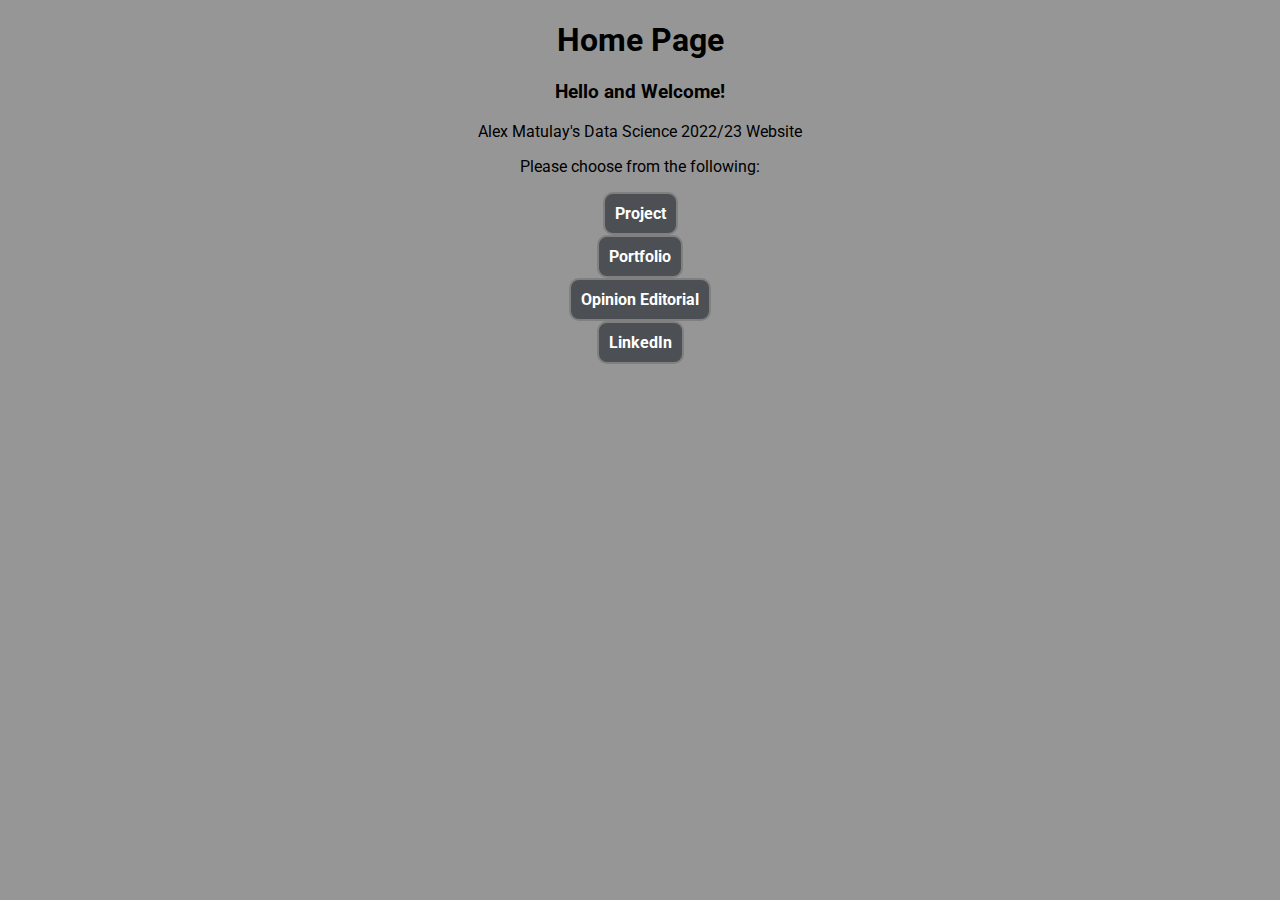
<file: index.html>
<!DOCTYPE html>
<html lang="en">


<head>
   
    <title>Welcome!</title>

    <!--Main Stylesheet-->
    <link rel="stylesheet" href="index.css">

</head>

<body>

<div class="wrap">    

    <h1>Home Page</h1>    
    <h3>Hello and Welcome!</h3>
    <p>Alex Matulay's Data Science 2022/23 Website</p>
    <p>Please choose from the following:</p>

</div>

<div class="links">
    <a href="project.html" class="link" id="link1">Project</a>
    <a href="portfolio.html" class="link" id="link2">Portfolio</a>
    <a href="OpEd.html" class="link" id="link2">Opinion Editorial</a>
    <a href="https://www.linkedin.com/in/alex-matulay-039290179/" class="link" id="link2">LinkedIn</a>
   
    
</div>

</body>


</html>
</file>
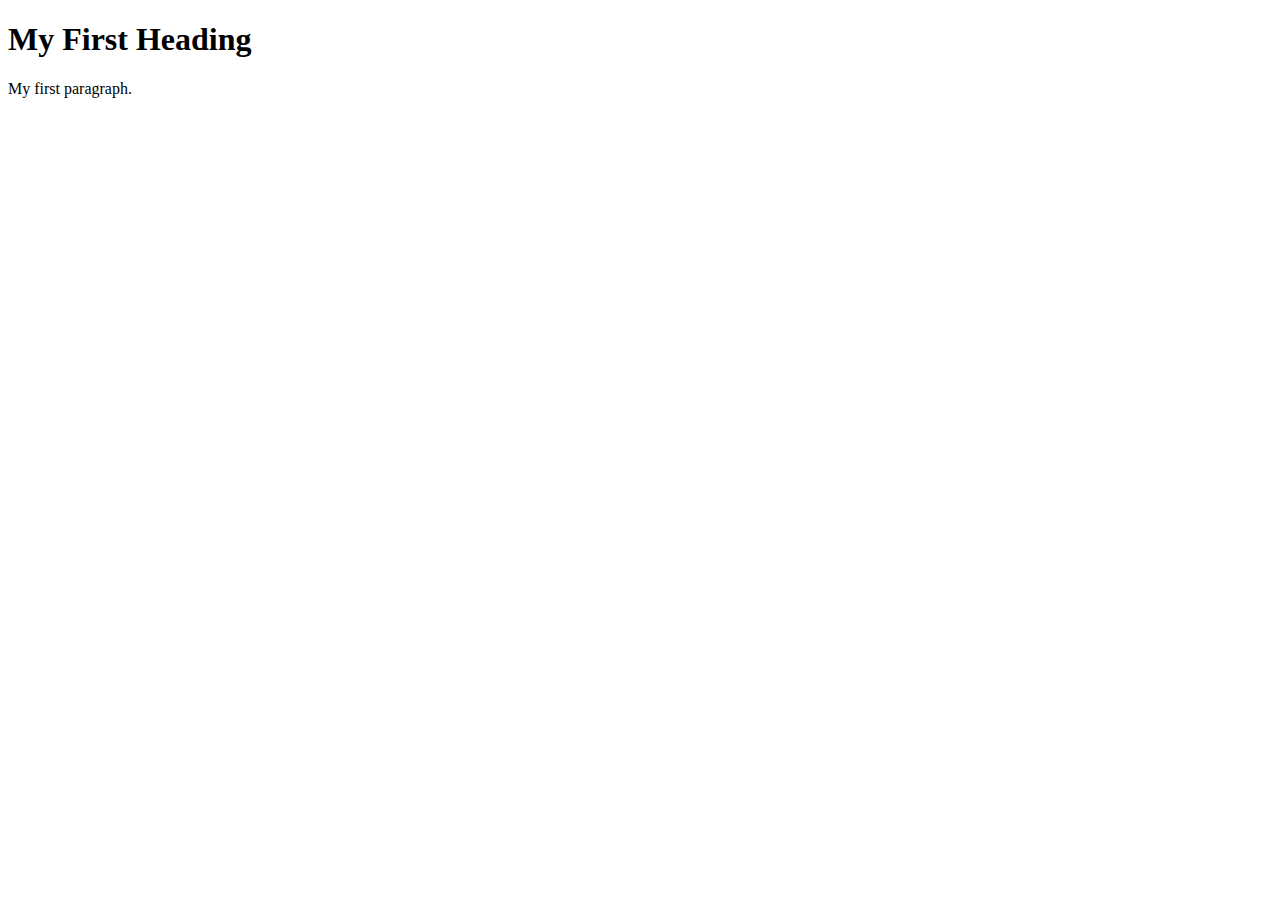
<file: Example1.html>
<!DOCTYPE html>
<html>

<!-- Richard Davies, Data Science -->

<!-- Commenting you code is vital, vital, vital -->
<!-- This is how you add comments to HTML -->

<!-- You can also include
multi - line comments
if you find that useful -->

<!-- To comment something out, use the short-cut CTRL & the "/" key -->

<!-- HTML files have two fundamental parts. (1) The head, (2) The body -->

<!-- The head contains things that you do not see on the page -->

<head>
    <title>Page Title</title>
</head>

<!-- The body contains thigs you see -->
<!-- Most elements both open and close, with the content in the middle -->
<!-- Indenting is optional, but helps with readability -->
<body>
    <h1>My First Heading</h1>
    <p>My first paragraph.</p>
</body>
</html>
</file>
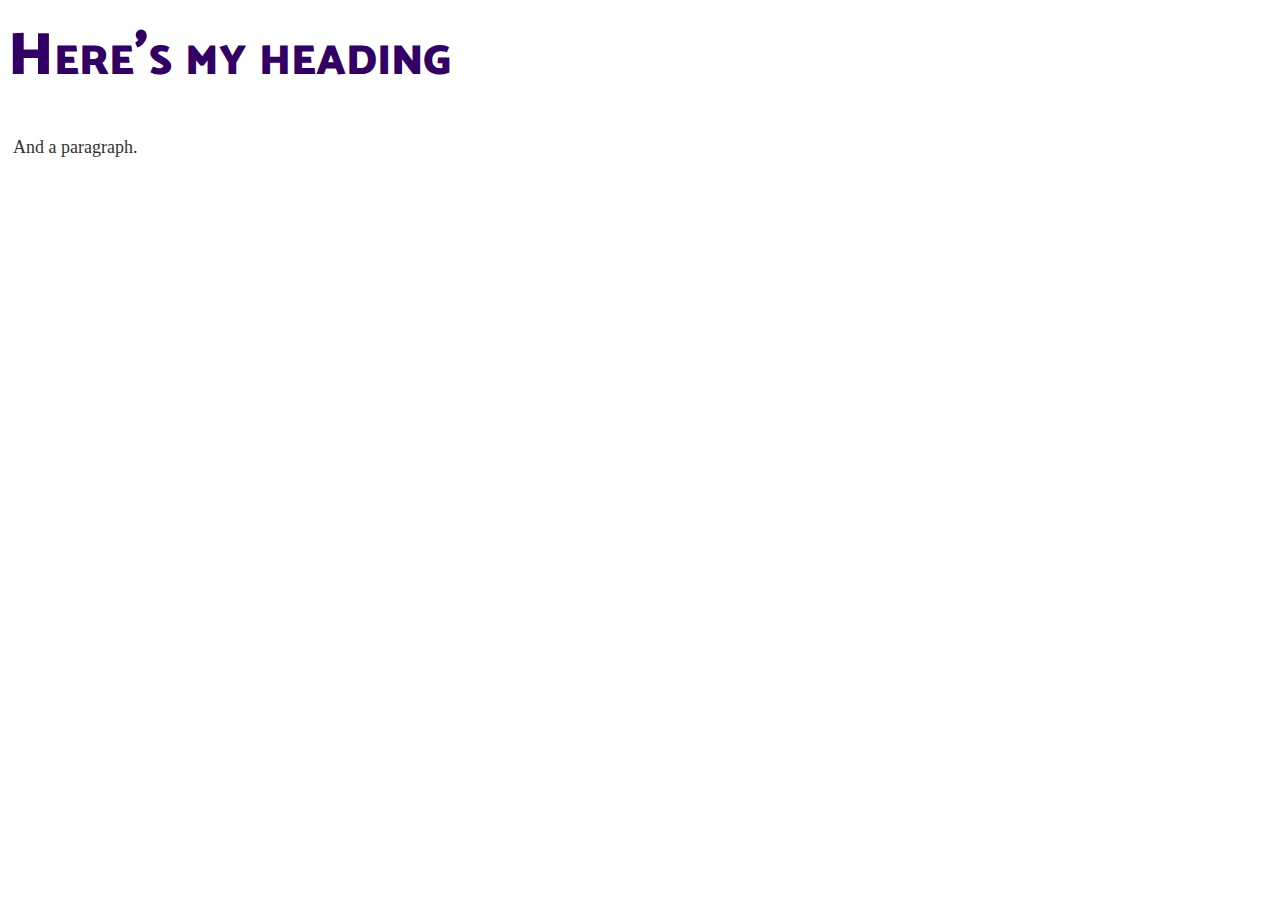
<file: Example2.html>
<!DOCTYPE html>

<!-- Richard Davies, Data Science -->

<html>

<head>
    <title>Richard's Second Example</title>

<!-- Link to my CSS file -->
<!-- The link needs to point to the CSS file, so it needs to be in the right place -->
    <link rel="stylesheet" href="Example2.css">
</head>


<body>

<h1>Here's my heading</h1>
<p>And a paragraph.</p>

</body>
</html>
</file>
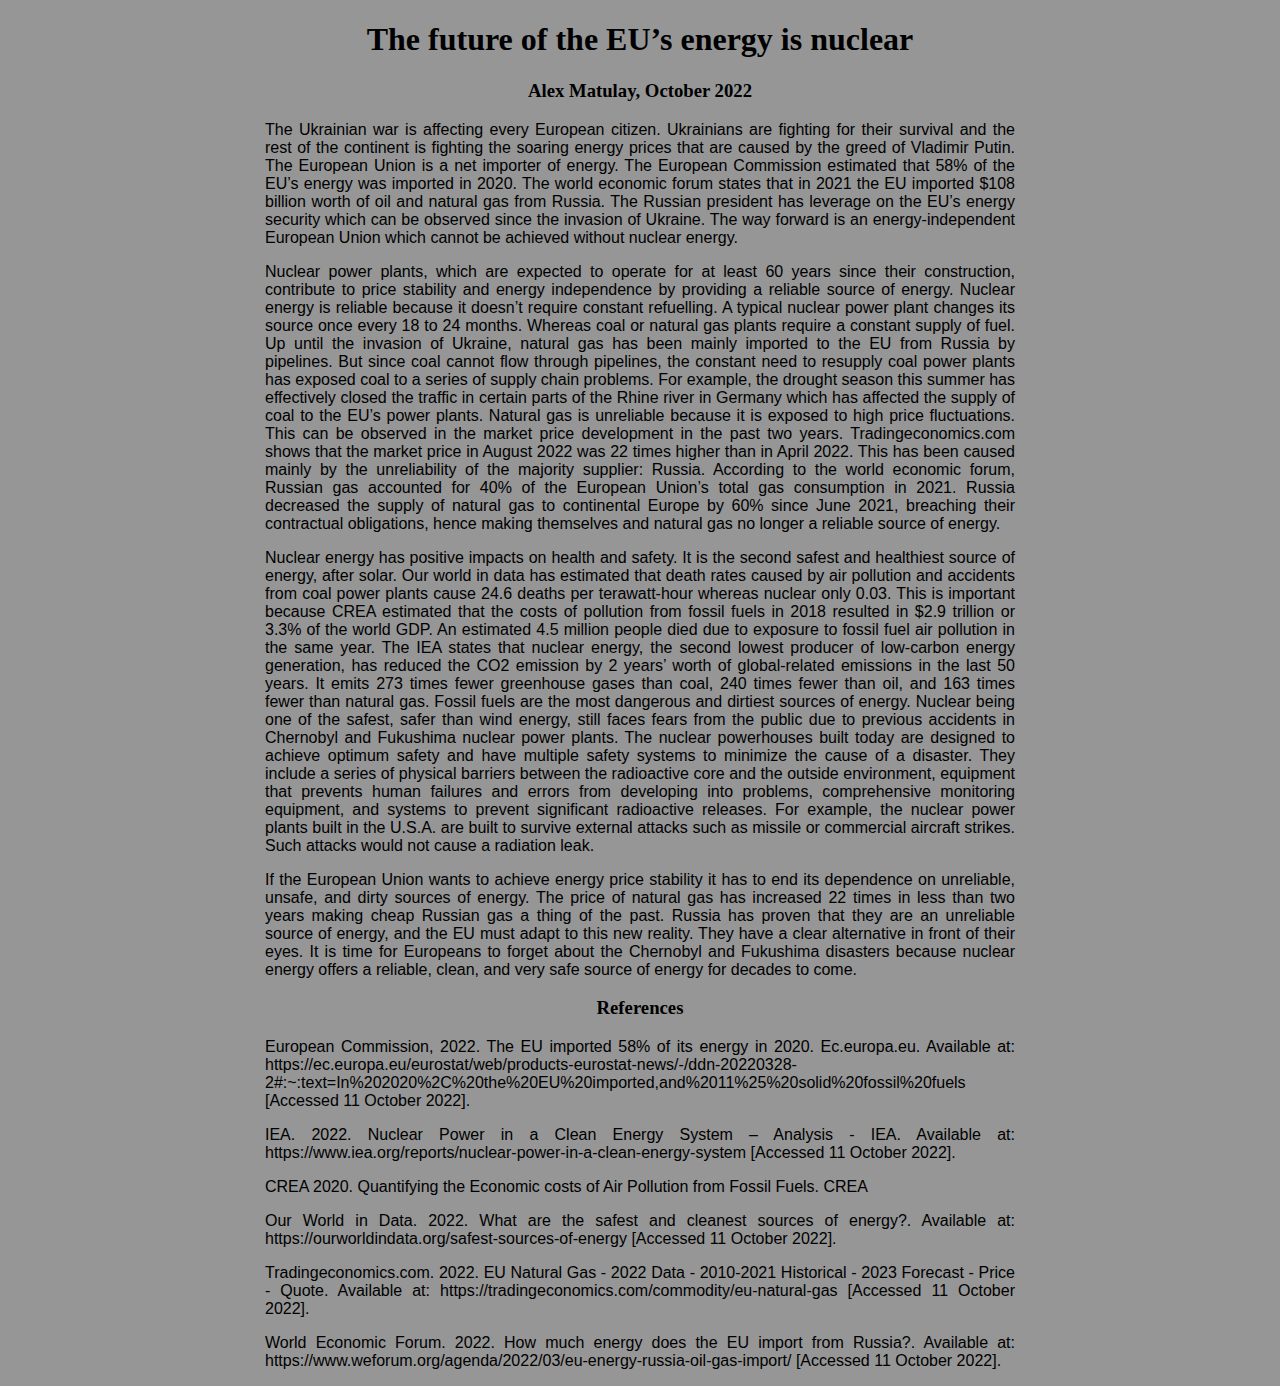
<file: OpEd.html>
<!DOCTYPE html>
<html lang="en">


<head>
    <meta charset="UTF-8">
    <meta http-equiv="X-UA-Compatible" content="IE=edge">
    <meta name="viewport" content="width=device-width, initial-scale=1.0">
    
    <!-- Title for the page -->
    <title>Document</title>

    <!-- Link to my style sheet -->
    <link rel="stylesheet" href="OpEd.css">
</head>

<body>
    <h1>The future of the EU’s energy is nuclear </h1>
    <h3>Alex Matulay, October 2022</h3>
    <p>The Ukrainian war is affecting every European citizen. Ukrainians are 
        fighting for their survival and the rest of the continent is fighting 
        the soaring energy prices that are caused by the greed of Vladimir Putin. 
        The European Union is a net importer of energy. The European Commission 
        estimated that 58% of the EU’s energy was imported in 2020. The world economic 
        forum states that in 2021 the EU imported $108 billion worth of oil and natural 
        gas from Russia. The Russian president has leverage on the EU’s energy security 
        which can be observed since the invasion of Ukraine. The way forward is an 
        energy-independent European Union which cannot be achieved without nuclear energy.  </p>
        <p>Nuclear power plants, which are expected to operate for at least 60 years since 
            their construction, contribute to price stability and energy independence by providing 
            a reliable source of energy. Nuclear energy is reliable because it doesn’t require 
            constant refuelling. A typical nuclear power plant changes its source once every 18 
            to 24 months. Whereas coal or natural gas plants require a constant supply of fuel. 
            Up until the invasion of Ukraine, natural gas has been mainly imported to the EU from
             Russia by pipelines. But since coal cannot flow through pipelines, the constant need
              to resupply coal power plants has exposed coal to a series of supply chain problems. 
              For example, the drought season this summer has effectively closed the traffic in 
              certain parts of the Rhine river in Germany which has affected the supply of coal 
              to the EU’s power plants. Natural gas is unreliable because it is exposed to high 
              price fluctuations. This can be observed in the market price development in the past 
              two years. Tradingeconomics.com shows that the market price in August 2022 was 22 times 
              higher than in April 2022. This has been caused mainly by the unreliability of the majority 
              supplier: Russia. According to the world economic forum, Russian gas accounted for 40% of 
              the European Union’s total gas consumption in 2021. Russia decreased the supply of natural 
              gas to continental Europe by 60% since June 2021, breaching their contractual obligations,
               hence making themselves and natural gas no longer a reliable source of energy. </p>
               <p>Nuclear energy has positive impacts on health and safety. It is the second safest 
                and healthiest source of energy, after solar. Our world in data has estimated that 
                death rates caused by air pollution and accidents from coal power plants cause 24.6 
                deaths per terawatt-hour whereas nuclear only 0.03. This is important because CREA 
                estimated that the costs of pollution from fossil fuels in 2018 resulted in $2.9 
                trillion or 3.3% of the world GDP. An estimated 4.5 million people died due to 
                exposure to fossil fuel air pollution in the same year. The IEA states that 
                nuclear energy, the second lowest producer of low-carbon energy generation, 
                has reduced the CO2 emission by 2 years’ worth of global-related emissions 
                in the last 50 years. It emits 273 times fewer greenhouse gases than coal, 
                240 times fewer than oil, and 163 times fewer than natural gas. Fossil fuels
                 are the most dangerous and dirtiest sources of energy. Nuclear being one of 
                 the safest, safer than wind energy, still faces fears from the public due 
                 to previous accidents in Chernobyl and Fukushima nuclear power plants. 
                 The nuclear powerhouses built today are designed to achieve optimum 
                 safety and have multiple safety systems to minimize the cause of a disaster. 
                 They include a series of physical barriers between the radioactive core and 
                 the outside environment, equipment that prevents human failures and errors 
                 from developing into problems, comprehensive monitoring equipment, and systems 
                 to prevent significant radioactive releases. For example, the nuclear power 
                 plants built in the U.S.A. are built to survive external attacks such as missile 
                 or commercial aircraft strikes. Such attacks would not cause a radiation leak. </p>
                 <p>If the European Union wants to achieve energy price stability it has to end its 
                    dependence on unreliable, unsafe, and dirty sources of energy. The price of natural 
                    gas has increased 22 times in less than two years making cheap Russian gas a thing 
                    of the past. Russia has proven that they are an unreliable source of energy, and 
                    the EU must adapt to this new reality. They have a clear alternative in front of
                     their eyes. It is time for Europeans to forget about the Chernobyl and Fukushima 
                     disasters because nuclear energy offers a reliable, clean, and very safe source of 
                     energy for decades to come. </p>

                     <h3>References</h3>
                     <p>European Commission, 2022. The EU imported 58% of its energy in 2020. Ec.europa.eu.
                         Available at: https://ec.europa.eu/eurostat/web/products-eurostat-news/-/ddn-20220328-2#:~:text=In%202020%2C%20the%20EU%20imported,and%2011%25%20solid%20fossil%20fuels [Accessed 11 October 2022]. </p>
                    <p>IEA. 2022. Nuclear Power in a Clean Energy System – Analysis - IEA. Available at:
                         https://www.iea.org/reports/nuclear-power-in-a-clean-energy-system [Accessed 11 October 2022].</p>
                 <p>CREA 2020. Quantifying the Economic costs of Air Pollution from Fossil Fuels. CREA </p>
                 <p>Our World in Data. 2022. What are the safest and cleanest sources of energy?. 
                    Available at: https://ourworldindata.org/safest-sources-of-energy [Accessed 11 October 2022].</p>
                    <p>Tradingeconomics.com. 2022. EU Natural Gas - 2022 Data - 2010-2021 Historical - 2023 Forecast - Price - Quote. 
                        Available at: https://tradingeconomics.com/commodity/eu-natural-gas [Accessed 11 October 2022].</p>
                     <p>World Economic Forum. 2022. How much energy does the EU import from Russia?. Available at: 
                        https://www.weforum.org/agenda/2022/03/eu-energy-russia-oil-gas-import/ [Accessed 11 October 2022].</p>   

                        </body>
</file>
<file: index.css>
/* Import a font */
@import url('https://fonts.googleapis.com/css2?family=Roboto:wght@300&display=swap');


/* Set the background color for my page: */
body{
    background-color: rgb(150, 150, 150);
 
}

/*Buttons*/
.link{
    background-color: rgba(1, 9, 18, 0.5);

    padding:10px;
    
    border:2px;
    border-color:grey;
    border-style: solid;
    border-radius: 10px;

    font-family: 'Roboto', sans-serif;
    font-weight:700;
    color:white;
    text-decoration: none;
}
.links{
    display: grid;
    align-items: center;
    justify-content: center;
}
a{
    border: 5px;
    border-color: black;
    border-style: solid;
    margin: auto;
}

.link:hover{

    background-color: #000000;

    border:2px;
    border-color:rgb(0, 0, 0);
    border-style: solid;
    
}

/* Choose the appearance of the tags, h1, h3 and p: */
h1, h3, p{
    color:rgb(0, 0, 0);
    font-family: 'Roboto', sans-serif;
    text-align: center;
    border: 0px;
    border-style: none;
}
    
.myWeek1{
    margin: auto;
    max-width: 600px;
    background-color: rgb(150, 150, 150);
}


/* Set the apperance of the class, chart */
.chart{
    
    width: 100%;
    text-align: center;   
}

.grid-container {
    grid-template-columns: auto auto auto;
  }
</file>
<file: Example2.css>
/* Richard Davies */
/* Data Science */

/* This is a comment in CSS */

/* This is a 
multi line comment */

/* CSS files can be used to access e.g. fonts */
@import url('https://fonts.googleapis.com/css2?family=Catamaran:wght@900&display=swap');


/* Format my paragraph */
p {
	font-size: 18px;
	margin: 5px 5px;
	line-height: 22.4px;
	color: #323232;
}

/* Format my heading */
h1 {
	font-family: "Catamaran";
	font-variant: small-caps;
	font-size: 60px;
	color: #320064;
	font-weight: 900;
	margin: 0px 0px 30px 0px;
}
</file>
<file: OpEd.css>
/* Set the background color for my page: */
body{
    background-color: rgb(150, 150, 150);
 
}

/* Choose the appearance of the tags, h1, h3 and p: */
 p{
    color:rgb(0, 0, 0);
    font-family: 'Roboto', sans-serif;
    text-align: justify;
    max-width: 750px;
    align-items: center;
    margin-left: auto;
    margin-right: auto;
}
h1, h2, h3 {
    text-align: center;
    font-family: calibri;
}
</file>
